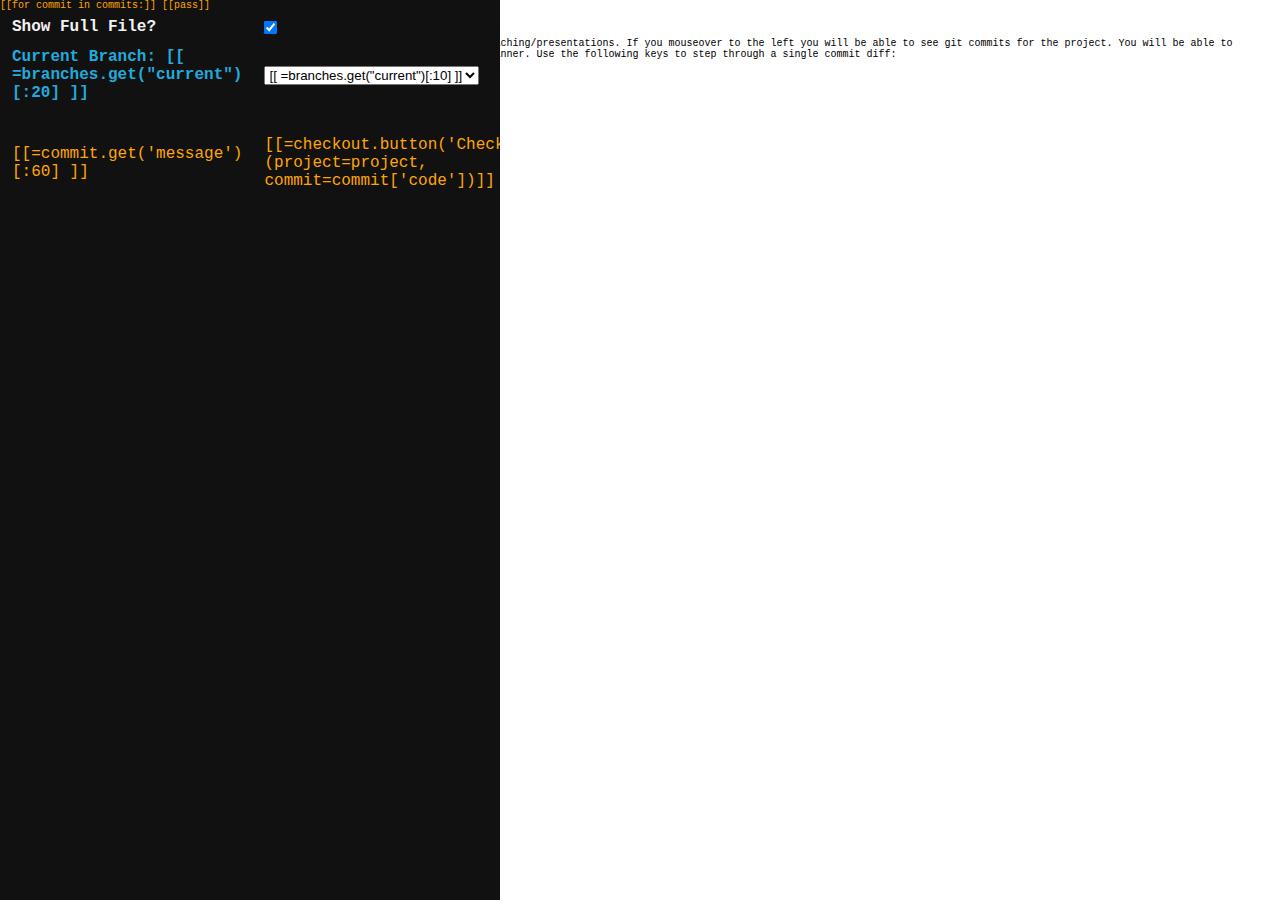
<file: apps/_dashboard/templates/gitlog.html>
<html>
  <head>
    <base href="[[=URL('static')]]/">
    <style>
      * {margin: 0;}
      html {background: white; color: black; font-family: "Courier"; font-size: 10px}}
      a { color: orange; font-weight: bold}
      td {padding: 5px 10px; color: orange}
      td.linelength { padding: 5px 10px; color: #f1f1f1; font-weight: bold}
      #branch_text {  color: #21aadb; font-weight: bold}
      button.clicked {background: #00d1b2;}
      .commits {
        position:fixed; top:0; bottom: 0; left:0; z-index:100;
        width:10px; background: #111111; color: orange; overflow: hidden
      }
      .commits:hover { width: 500px; overflow: auto; }
      .kryten {margin:3%; width:94%; height:94vh; border:0}
      iframe {width:100%; height:100vh; border:0}
    </style>
  </head>
  <body>
    <div class="commits">
      <form method="POST" id="my_form" action="[[=URL('swapbranch', project)]]"></form>
      <table>
        <tr>
          <td class="linelength">
            Show Full File?
          </td>
          <td>
            <input type="checkbox" id="showFull" checked>
          </td>
        </tr>
        <tr>
          <td class="linelength" id="branch_text">
            Current Branch: [[ =branches.get("current")[:20] ]]
          </td>
          <td>
              <select name="branches" id="branches" form="my_form">
                <option value="[[=branches.get('current')]]">
                  [[ =branches.get("current")[:10] ]]
                </option>
                [[for branch in branches.get("other"):]]
                <option value="[[=branch]]">
                  [[=branch[:10] ]]
                </option>
                [[pass]]
              </select>
          </td>
          <td>
            <input type="submit" value="Go" form="my_form">
          </td>
        </tr>
        <tr height=20px></tr>

        [[for commit in commits:]]
        <tr>
          <td>
            [[=commit.get('message')[:60] ]]
          </td>
          <td>
            [[=checkout.button('Checkout')(project=project, commit=commit['code'])]]
          </td>
          <td>
            <button class="gitshow" id="[[=commit.get('code')[:20] ]]" data-src="[[=URL('gitshow',project,commit['code'])]]">
              Show
            </button>
          <td>
        </tr>
        [[pass]]
      </table>
    </div>
    <div class="kryten">
      Welcome to Kryten!
      This is an exprimental features of py4web designed for teaching/presentations.
      If you mouseover to the left you will be able to see git commits for the project.
      You will be able to checkout and/or see a commit diff.
      The diff is displayed in an interactive manner.
      Use the following keys to step through a single commit diff:
      <ul>
        <li>v (&lt;&lt;)</li>
        <li>b (&lt;)</li>
        <li>n (&gt;)</li>
        <li>m (&gt;&gt;)</li>
      </ul>
    </div>
    <script>
      $('.gitshow').click(function(){
        checkFull($(this).attr('id'));
        $('.kryten').html('<iframe src="'+$(this).attr('data-src')+'"></iframe>');
      });
    </script>


    <!-- A script to allow for selecting between two attributes based on checkbox -->
    <script>
      function checkFull(id) {

        // Gets the data-src attribute in the gitshow button and the value of the checkbox
        let str = $( "#" + id ).attr( "data-src");
        let checked = $("#showFull").prop("checked");

        // If we want the full file to be shown
        // first check if the showfull variable is false and set it to true
        if(checked) {
          if(str.includes("?showfull=true")) return;
          if(str.includes("?showfull=false")) {
            $( "#" + id ).attr( "data-src", str.replace("?showfull=false", "?showfull=true"));
          }
        }


        // If we DON'T want the full file to be shown
        // first check if the ?showfull variable is true and set it to false
        else {
          if(str.includes("?showfull=false")) return;
          if(str.includes("?showfull=true")) {
            $( "#" + id ).attr( "data-src", str.replace("?showfull=true", "?showfull=false"));
          }
        }

        // If ?showfull isn't in the URL at all, add it based on
        // the checkbox status
        if(!str.includes("?showfull=")) {
            $( "#" + id ).attr( "data-src", function( i, val ) {
              return val + (checked ? "?showfull=true" : "?showfull=false");
            });
          }
          console.log($( "#" + id ).attr( "data-src"));
      }
    </script>
    <script>
       $("#branches").click(function(){
          var conceptName = $('#branches').val();
          $('#branch_text').text("Selected Branch: " + conceptName);
        });
    </script>


  </body>
</html>
</file>
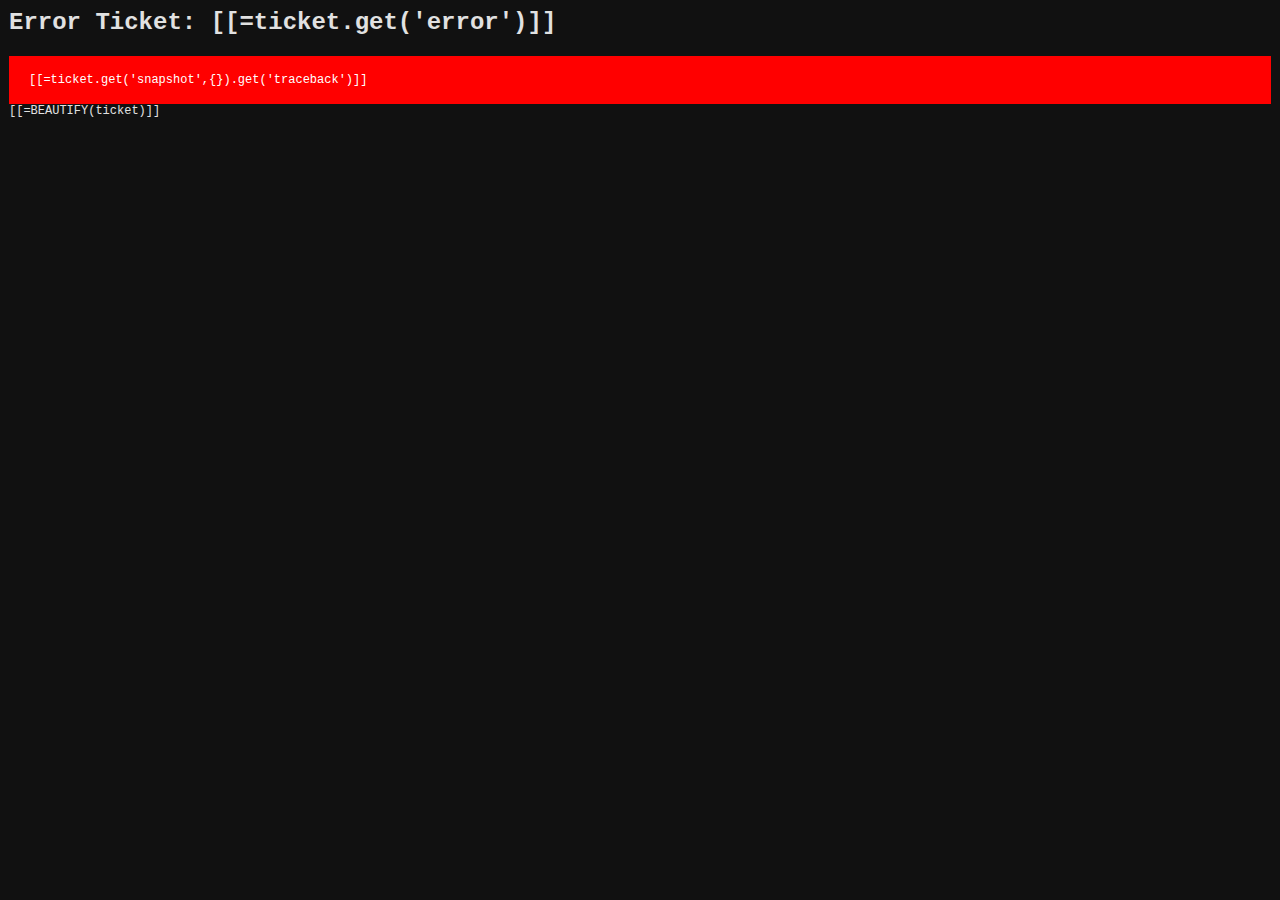
<file: apps/_dashboard/templates/ticket.html>
<html>
  <head>
    <style>
  * {
    font-family: courier;
    font-size: 12px;
  }
  body {
    margin: 0;
    border: 0;
    padding: 9;
    background-color: #111111;
    color: #e1e1e1;
  }
  h2.page-title { font-size: 2em }
  .ticket {
    overflow-x: auto;    
  }
  .ticket table {
    margin-top: -1px;
  }
  .ticket tr {
    border-top: 1px solid #e1e1e1;        
    padding-left: 5px;
  }
  .ticket th:after {
    content: ':'
  }
  .ticket th {
    font-weight: bold;
    text-align: left;
    vertical-align: top;
    padding-right: 10px;
    border-right: 5px solid #d2d2d2;
  }
  .ticket td {
    white-space: pre;
    padding-left: 5px;
  }  
  .ticket-traceback {
    background-color: red;
    color: white;
    padding: 5px 20px;
    overflow-x: auto;
  }
  .ticket-traceback pre {
    font-family: courier;
    font-size: 12px;
  }
    </style>
  </head>
  <body>
    <h2 class="page-title">Error Ticket: [[=ticket.get('error')]]</h2>    
    <div class="ticket-traceback">
      <pre>[[=ticket.get('snapshot',{}).get('traceback')]]</pre>
    </div>
    <div class="ticket">[[=BEAUTIFY(ticket)]]</div>
  </body>
</html>
</file>
